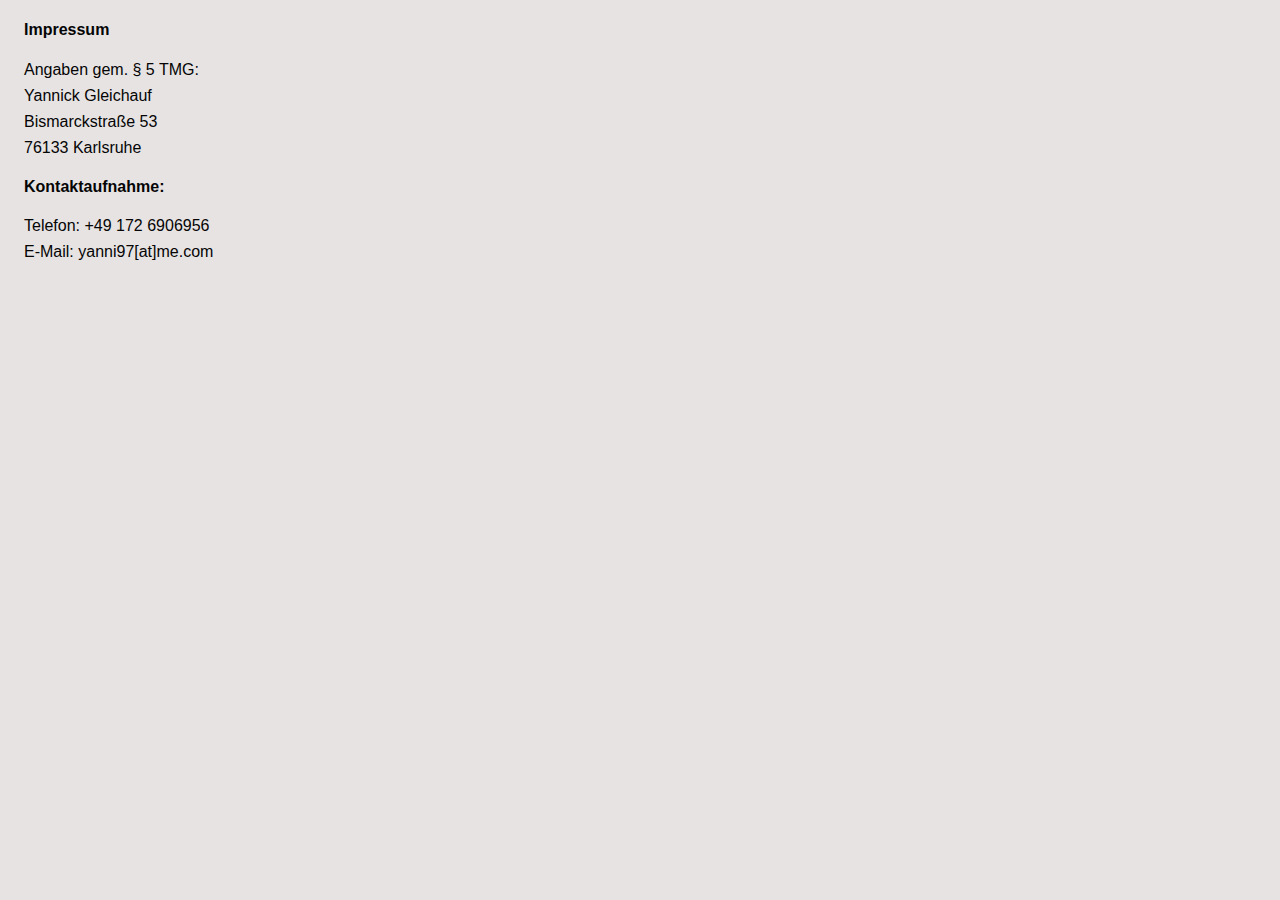
<file: impressum.html>
<!DOCTYPE html>
<html lang="en">

<head>
    <title>Yannick Gleichauf - Impressum</title>
    <link rel="stylesheet" href="./style/privacy_policy.css">

    <link rel="preconnect" href="https://fonts.googleapis.com">
    <link rel="preconnect" href="https://fonts.gstatic.com" crossorigin>
    <link href="https://fonts.googleapis.com/css2?family=Allura&display=swap" rel="stylesheet">

    <meta name="viewport" content="width=device-width, initial-scale=1.0">
</head>

<body>
    <div>
        <h4>Impressum</h4>
        <p>Angaben gem. § 5 TMG:</p>
        <p>Yannick Gleichauf</p>
        <p>Bismarckstraße 53</p>
        <p>76133 Karlsruhe</p>
    </div>
    <div>
        <h4>Kontaktaufnahme:</h4>
        <p>Telefon: +49 172 6906956</p>
        <p>E-Mail: yanni97[at]me.com</p>
    </div>
</body>

</html>
</file>
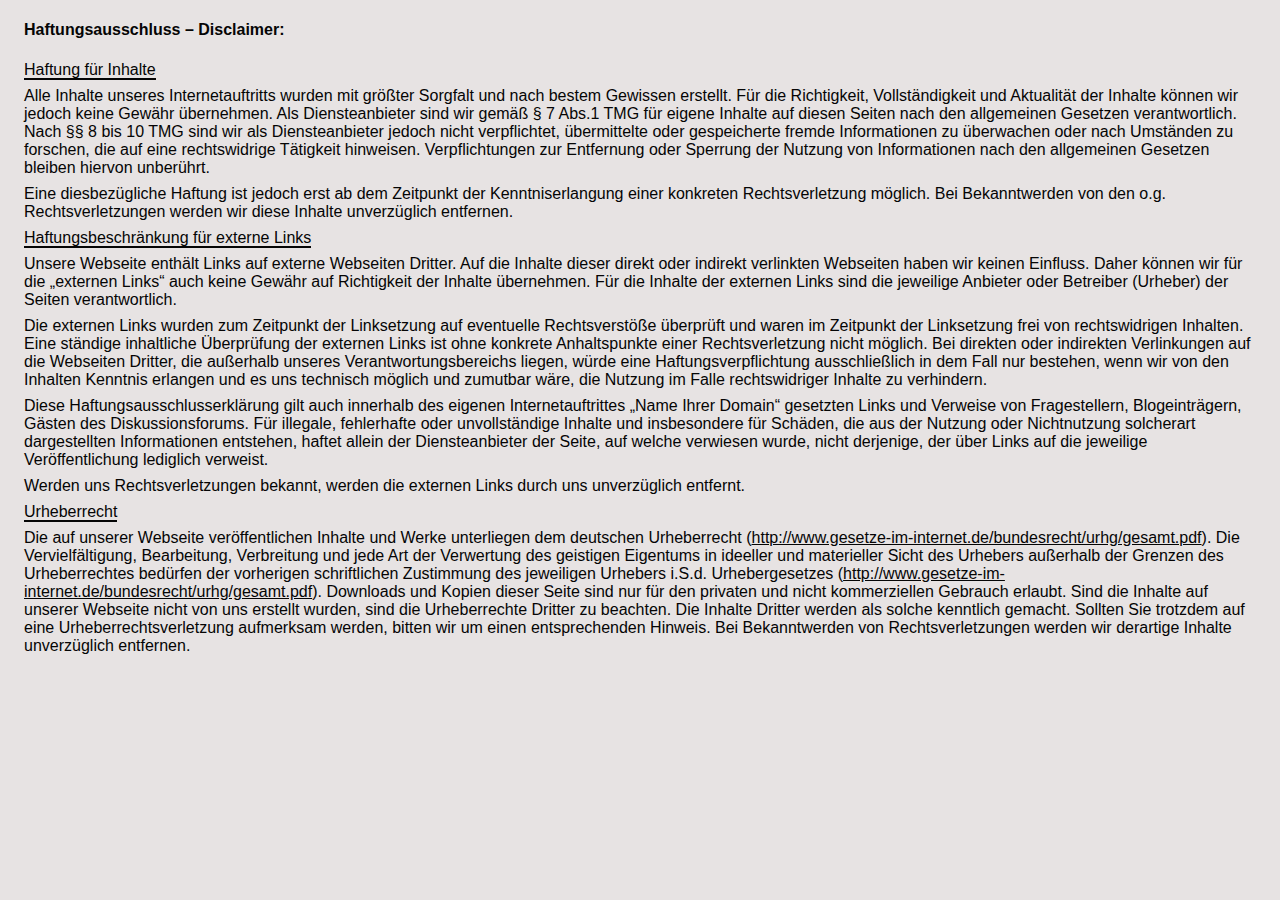
<file: privacypolicy.html>
<!DOCTYPE html>
<html lang="en">

<head>
    <title>Yannick Gleichauf - Datenschutz</title>
    <link rel="stylesheet" href="./style/privacy_policy.css">

    <link rel="preconnect" href="https://fonts.googleapis.com">
    <link rel="preconnect" href="https://fonts.gstatic.com" crossorigin>
    <link href="https://fonts.googleapis.com/css2?family=Allura&display=swap" rel="stylesheet">

    <meta name="viewport" content="width=device-width, initial-scale=1.0">
</head>

<body>
    <div>
        <h4>Haftungsausschluss – Disclaimer:</h4>
        <p class="underline">Haftung für Inhalte</p>
        <p>
            Alle Inhalte unseres Internetauftritts wurden mit größter Sorgfalt und nach bestem Gewissen erstellt. Für
            die Richtigkeit, Vollständigkeit und Aktualität der Inhalte können wir jedoch keine Gewähr übernehmen. Als
            Diensteanbieter sind wir gemäß § 7 Abs.1 TMG für eigene Inhalte auf diesen Seiten nach den allgemeinen
            Gesetzen verantwortlich. Nach §§ 8 bis 10 TMG sind wir als Diensteanbieter jedoch nicht verpflichtet,
            übermittelte oder gespeicherte fremde Informationen zu überwachen oder nach Umständen zu forschen, die auf
            eine rechtswidrige Tätigkeit hinweisen. Verpflichtungen zur Entfernung oder Sperrung der Nutzung von
            Informationen nach den allgemeinen Gesetzen bleiben hiervon unberührt.
        </p>
        <p>
            Eine diesbezügliche Haftung ist jedoch erst ab dem Zeitpunkt der Kenntniserlangung einer konkreten
            Rechtsverletzung möglich. Bei Bekanntwerden von den o.g. Rechtsverletzungen werden wir diese Inhalte
            unverzüglich entfernen.
        </p>
        <p class="underline">Haftungsbeschränkung für externe Links</p>
        <p>
            Unsere Webseite enthält Links auf externe Webseiten Dritter. Auf die Inhalte dieser direkt oder indirekt
            verlinkten Webseiten haben wir keinen Einfluss. Daher können wir für die „externen Links“ auch keine Gewähr
            auf Richtigkeit der Inhalte übernehmen. Für die Inhalte der externen Links sind die jeweilige Anbieter oder
            Betreiber (Urheber) der Seiten verantwortlich.
        </p>
        <p>
            Die externen Links wurden zum Zeitpunkt der Linksetzung auf eventuelle Rechtsverstöße überprüft und waren im
            Zeitpunkt der Linksetzung frei von rechtswidrigen Inhalten. Eine ständige inhaltliche Überprüfung der
            externen Links ist ohne konkrete Anhaltspunkte einer Rechtsverletzung nicht möglich. Bei direkten oder
            indirekten Verlinkungen auf die Webseiten Dritter, die außerhalb unseres Verantwortungsbereichs liegen,
            würde eine Haftungsverpflichtung ausschließlich in dem Fall nur bestehen, wenn wir von den Inhalten Kenntnis
            erlangen und es uns technisch möglich und zumutbar wäre, die Nutzung im Falle rechtswidriger Inhalte zu
            verhindern.
        </p>
        <p>
            Diese Haftungsausschlusserklärung gilt auch innerhalb des eigenen Internetauftrittes „Name Ihrer Domain“
            gesetzten Links und Verweise von Fragestellern, Blogeinträgern, Gästen des Diskussionsforums. Für illegale,
            fehlerhafte oder unvollständige Inhalte und insbesondere für Schäden, die aus der Nutzung oder Nichtnutzung
            solcherart dargestellten Informationen entstehen, haftet allein der Diensteanbieter der Seite, auf welche
            verwiesen wurde, nicht derjenige, der über Links auf die jeweilige Veröffentlichung lediglich verweist.
        </p>
        <p>
            Werden uns Rechtsverletzungen bekannt, werden die externen Links durch uns unverzüglich entfernt.
        </p>
    </div>
    <div>
        <p class="underline">Urheberrecht</p>
        <p>
            Die auf unserer Webseite veröffentlichen Inhalte und Werke unterliegen dem deutschen Urheberrecht (<a
                href="http://www.gesetze-im-internet.de/bundesrecht/urhg/gesamt.pdf">http://www.gesetze-im-internet.de/bundesrecht/urhg/gesamt.pdf</a>).
            Die Vervielfältigung, Bearbeitung, Verbreitung und jede Art der Verwertung des geistigen Eigentums in
            ideeller und materieller Sicht des Urhebers außerhalb der Grenzen des Urheberrechtes bedürfen der vorherigen
            schriftlichen Zustimmung des jeweiligen Urhebers i.S.d. Urhebergesetzes (<a
                href="http://www.gesetze-im-internet.de/bundesrecht/urhg/gesamt.pdf">http://www.gesetze-im-internet.de/bundesrecht/urhg/gesamt.pdf</a>).
            Downloads und Kopien dieser Seite sind nur für den privaten und nicht kommerziellen Gebrauch erlaubt. Sind
            die Inhalte auf unserer Webseite nicht von uns erstellt wurden, sind die Urheberrechte Dritter zu beachten.
            Die Inhalte Dritter werden als solche kenntlich gemacht. Sollten Sie trotzdem auf eine
            Urheberrechtsverletzung aufmerksam werden, bitten wir um einen entsprechenden Hinweis. Bei Bekanntwerden von
            Rechtsverletzungen werden wir derartige Inhalte unverzüglich entfernen.
        </p>
    </div>
</body>

</html>
</file>
<file: style/privacy_policy.css>
/* --- Custom Properties --- */
:root {
  --dark: #050505;
  --prime: #e7e3e3;
}


/* Main-Styling */
body {
    background-color: var(--prime);
    color: var(--dark);
    font-family: helvetica; 
    user-select: none;
  }

  div, p, h4{
    margin-inline: 0.5rem;
    
}

p{
  margin: 0.5rem;
}

a{
    color: var(--white);
}

.underline{
    border-bottom: var(--dark) 2px solid;
    display: inline;
  }
</file>
